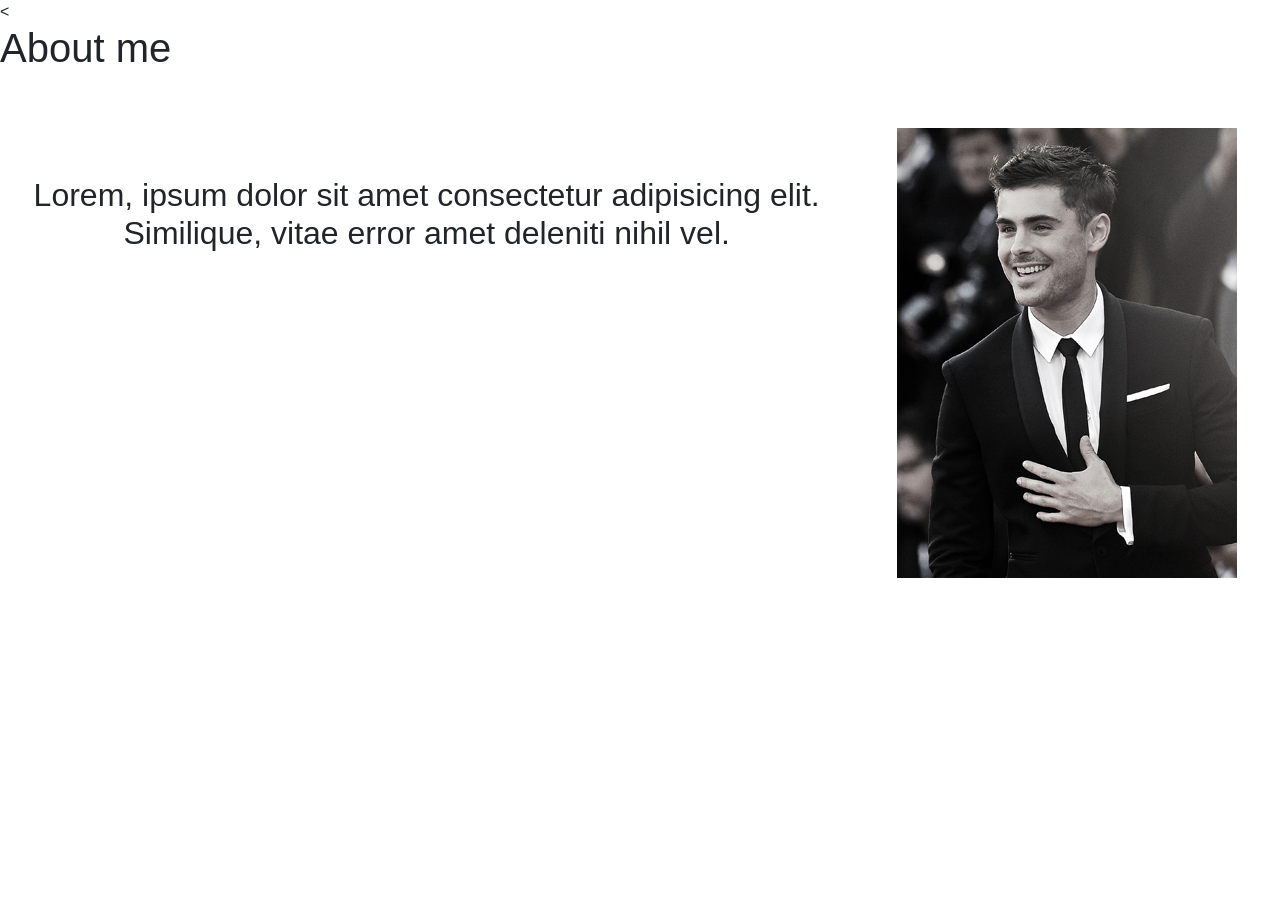
<file: about.html>
<!-- about me linking-->
<<!DOCTYPE html>
<html lang="en">
<head>
    <meta charset="UTF-8">
    <meta name="viewport" content="width=device-width, initial-scale=1.0">
    <meta http-equiv="X-UA-Compatible" content="ie=edge">
    <title>Home</title>
    <link rel="stylesheet" href="asset/css/bootstrap.min.css">
    </head>
    <body>
        <h1> About me</h1>
        <section class="container-fluid">
            <div class="row">
              <!-- text  -->
              <div class="col-8">
                <h2 class="text-center mt-5 pt-5 mb-5">Lorem, ipsum dolor sit amet consectetur adipisicing elit. Similique, vitae error amet deleniti nihil vel.</h2>
              </div>
              <!-- image -->
              <div class="col-4">
                <div class="text-center mt-5 mb-5">
                  <img src="asset/images/sample.jpg" slider-image">    
                </div>
              </div>
            </div>
          </section> 
          <i class="fas fa-file-download"></i>
    
    </section>
    </body>
</html>
</file>
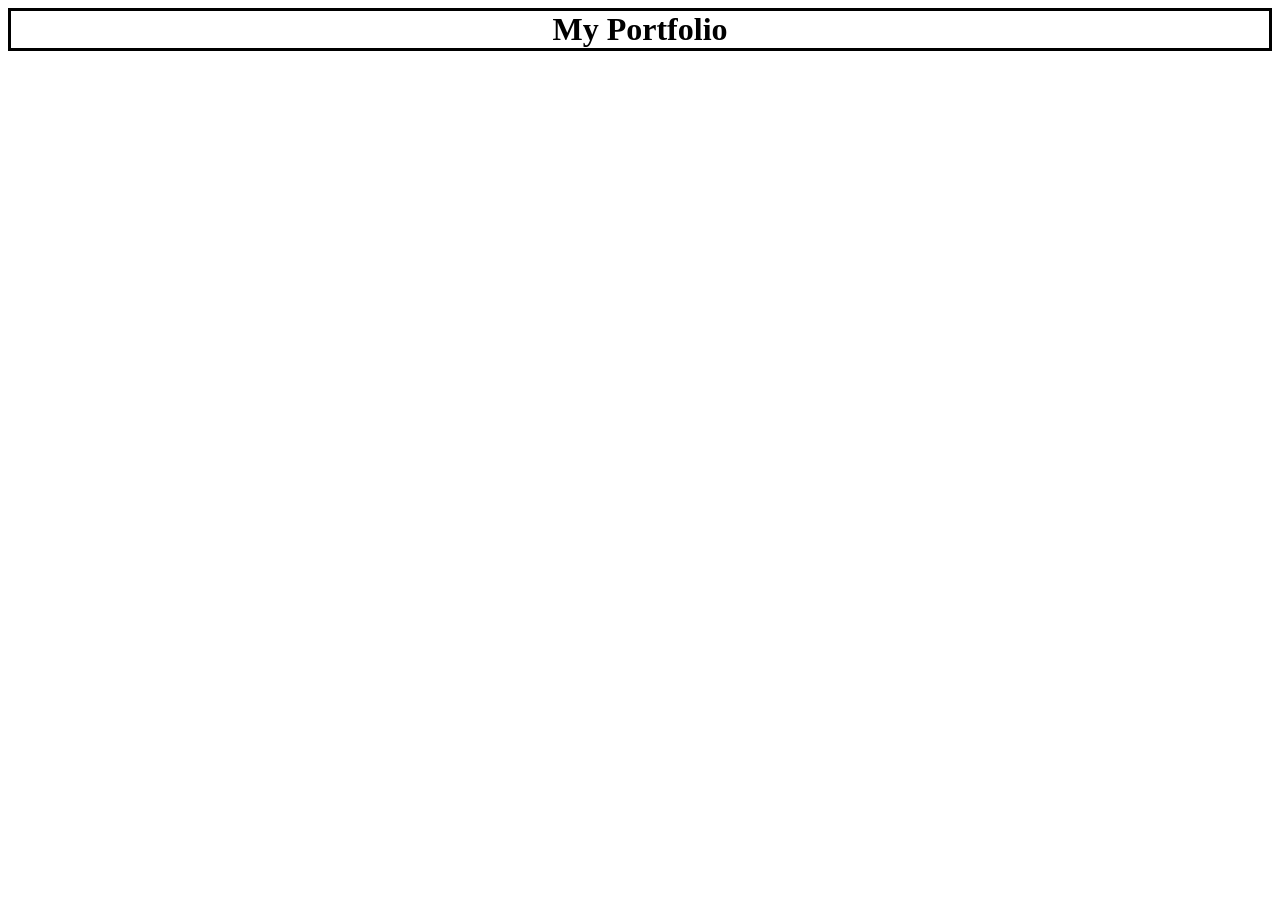
<file: portfolio.html>
<html>
    <head>
        <style>
            .center{
                border-style: solid;
                text-align:center;
            }   
      </style>
    </head>
    <body>
        <!-- heading -->
            <h1 class="center"> My Portfolio
                </h1>
        <!-- /heading -->
</file>
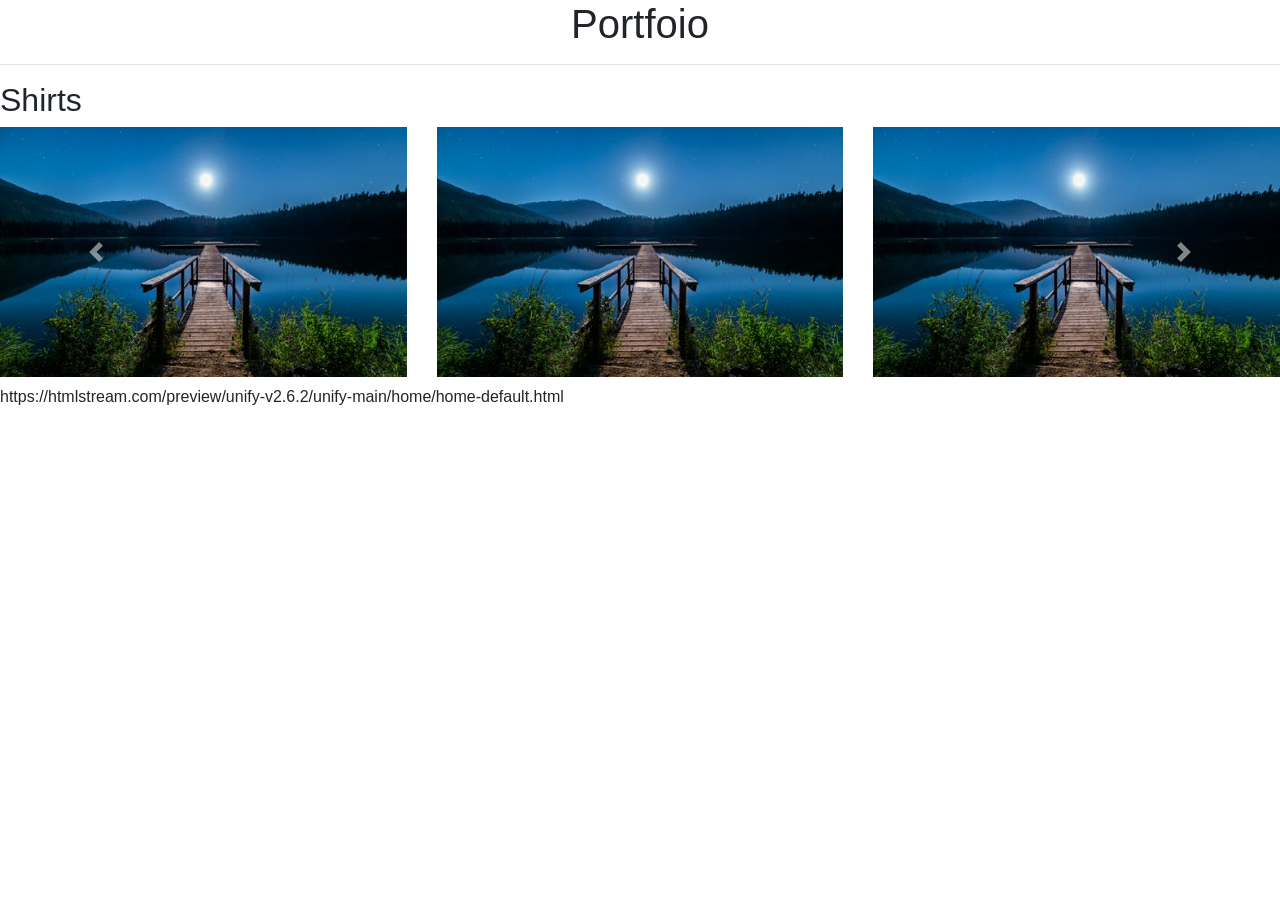
<file: portfolisamp.html>
<!DOCTYPE html>
<html>
<head>
<meta name="viewport" content="width=device-width, initial-scale=1">
<link rel="stylesheet" href="asset/css/bootstrap.min.css">
</head>
<body>
    <h1 class="text-center">Portfoio</h1>
    <hr>
    <h2>Shirts</h2>
    <div>
        <!-- shirts -->
        <div id="carouselExampleControls" class="carousel slide" data-ride="carousel"  >
            <div class="carousel-inner">
                <div class="carousel-item active">
                <div class="row" style="height: 250px">
                    <div class="col-sm-4">
                        <img src="asset/images/414612.jpeg" alt="" class="img-fluid" />
                    </div>
                    <div class="col-sm-4">
                        <img src="asset/images/414612.jpeg" alt="" class="img-fluid" />
                    </div>
                    <div class="col-sm-4">
                        <img src="asset/images/414612.jpeg" alt="" class="img-fluid" />
                    </div>
                </div>
                </div>
                <div class="carousel-item">
                    <div class="row" style="height: 250px">
                        <div class="col-sm-3">
                            <img src="asset/images/sample.jpg" alt="" class="img-fluid" />
                        </div>
                        <div class="col-sm-3">
                            <img src="asset/images/sample.jpg" alt="" class="img-fluid" />
                        </div>
                        <div class="col-sm-3">
                            <img src="asset/images/sample.jpg" alt="" class="img-fluid" />
                        </div>
                        <div class="col-sm-3">
                                <img src="asset/images/sample.jpg" alt="" class="img-fluid" />
                            </div>
                    </div>            
                </div>
            </div>
            <h2> </h2>
            <a class="carousel-control-prev" href="#carouselExampleControls" role="button" data-slide="prev">
                <span class="carousel-control-prev-icon" aria-hidden="true"></span>
                <span class="sr-only">Previous</span>
            </a>
            <a class="carousel-control-next" href="#carouselExampleControls" role="button" data-slide="next">
                <span class="carousel-control-next-icon" aria-hidden="true"></span>
                <span class="sr-only">Next</span>
            </a>
        </div>
    </div>
    <script src="./asset/js/jquery-3.3.1.slim.min.js"></script>
    <script src="./asset/js/popper.min.js"></script>
    <script src="./asset/js/bootstrap.min.js"></script>
</body>
</html> 




https://htmlstream.com/preview/unify-v2.6.2/unify-main/home/home-default.html
</file>
